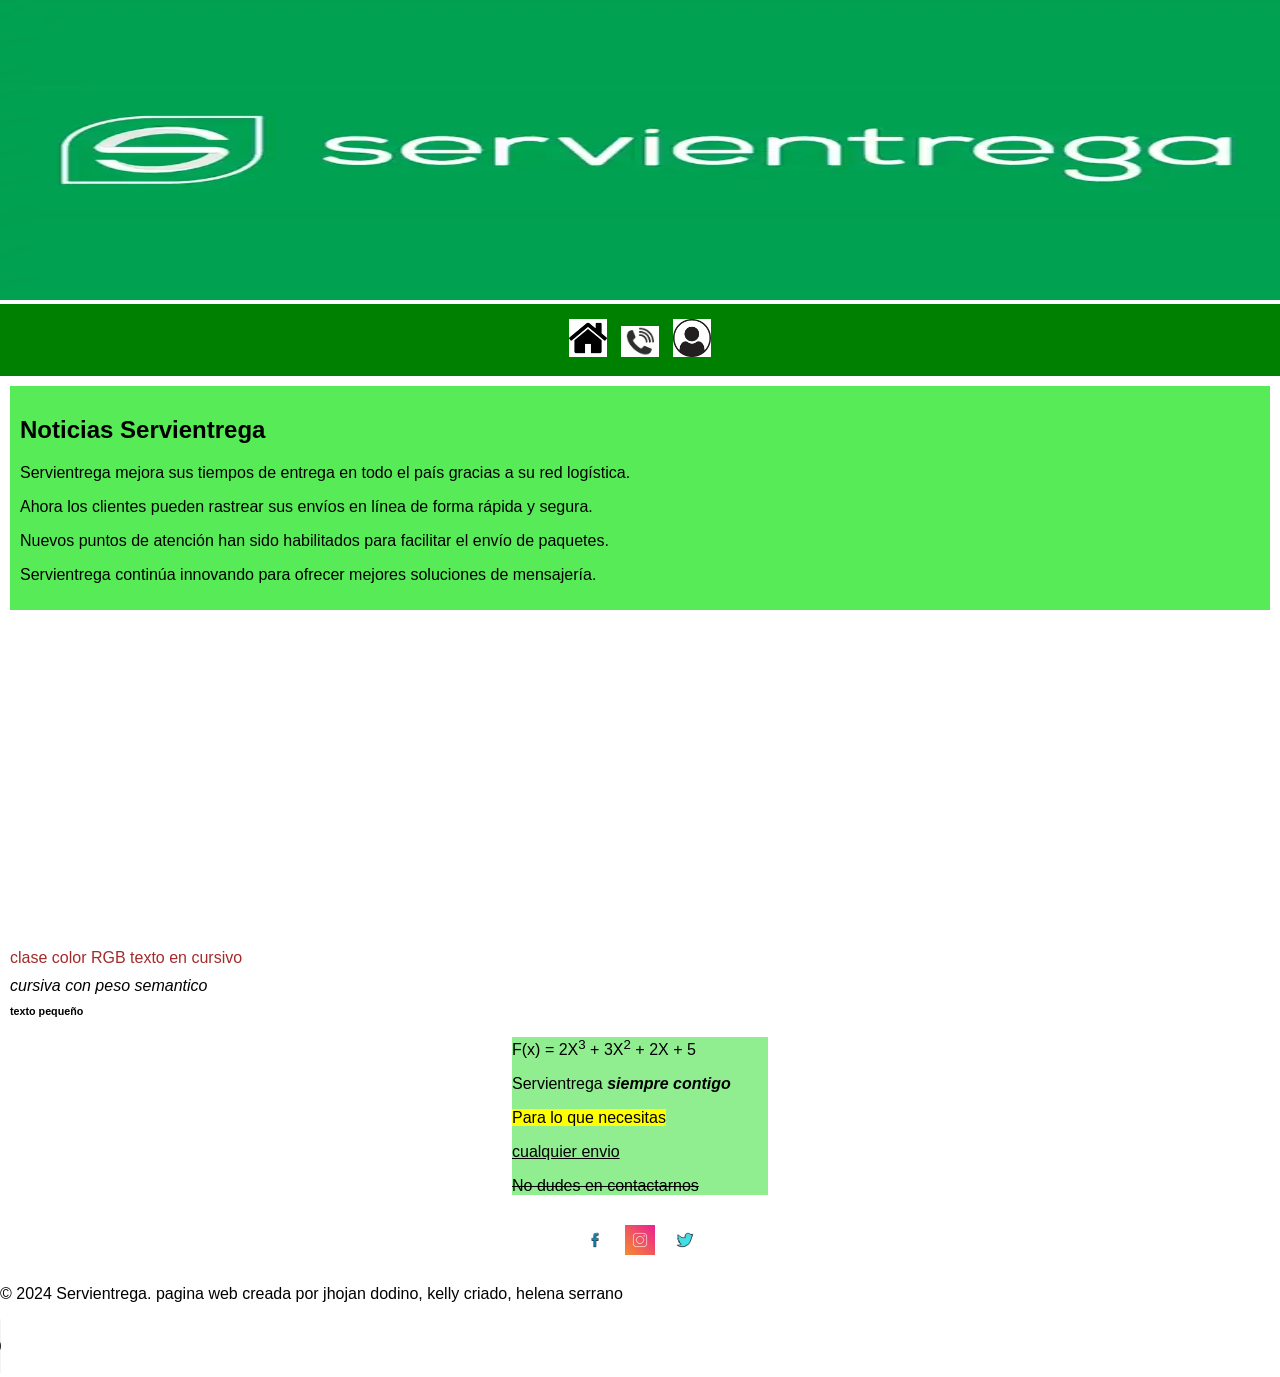
<file: index.html>
<!DOCTYPE html>
<html lang="en">
<head>
    <meta charset="UTF-8">
    <meta name="viewport" content="width=device-width, initial-scale=1.0">
    <title>Servientrega</title>
    <link rel="stylesheet" href="styles.css">
</head>
<body>
    <div class="container">
        <header>
            <div class="banner">
                <img src="img/logo.jpeg" alt="Envios Servientrega">
            </div>
        </header>

        <div class="barra-iconos">

            <a href="#"><img src="img/casa.png" alt="home"></a>

            <a href="paginas/contacto.html"><img src="img/telefono.png" alt="Teléfono"></a>

            <a href= "paginas/servicio.html"><img src="img/persona.png" alt="Usuario"></a>

        </div>

        <div class="noticias">
            <h2>Noticias Servientrega</h2>

            <p>Servientrega mejora sus tiempos de entrega en todo el país gracias a su red logística.</p>
            <p>Ahora los clientes pueden rastrear sus envíos en línea de forma rápida y segura.</p>
            <p>Nuevos puntos de atención han sido habilitados para facilitar el envío de paquetes.</p>
            <p>Servientrega continúa innovando para ofrecer mejores soluciones de mensajería.</p>
        </div>

        <iframe width="100%" height="315" src="https://www.youtube.com/embed/Lk3W47JXybE?si=HIH835FfEfrVpPam" title="YouTube video player" frameborder="0" allow="accelerometer; autoplay; clipboard-write; encrypted-media; gyroscope; picture-in-picture; web-share" referrerpolicy="strict-origin-when-cross-origin" allowfullscreen></iframe>

        <p style="color: brown; margin: 10px;">clase color RGB texto en cursivo</p>
        <p style="margin: 10px;"><i>cursiva con peso semantico</i></p>
        <h6 style="margin: 10px;">texto pequeño</h6>

        <div class="cuadro">
            <p>F(x) = 2X<sup>3</sup> + 3X<sup>2</sup> + 2X + 5 </p>
            <p>Servientrega <i><b>siempre contigo</b></i></p>
            <p><mark>Para lo que necesitas</mark></p>
            <p><u>cualquier envio</u></p>
            <p><s>No dudes en contactarnos</s></p>
        </div>

         <footer>
            <div class="redes">
                <a href="https://web.facebook.com/Servientrega.ms">
                <img src="../img/facebook.png" alt="Facebook">
                </a>

                <a href="https://www.instagram.com/servientrega.ms/">
                <img src="../img/instagram.png" alt="Instagram">
                </a>

                <a href="https://x.com/Servientrega_ms">
                <img src="../img/twitter.png" alt="Twitter">
                </a>
            </div>

            <p>&copy; 2024 Servientrega. pagina web creada por jhojan dodino, kelly criado, helena serrano </p>
            <audio controls>
                <source src="../Musica/I WANNA BE YOUR.mp3" type="audio/mpeg">
            </audio>
        </footer>
    </div>
</body>
</html>
</file>
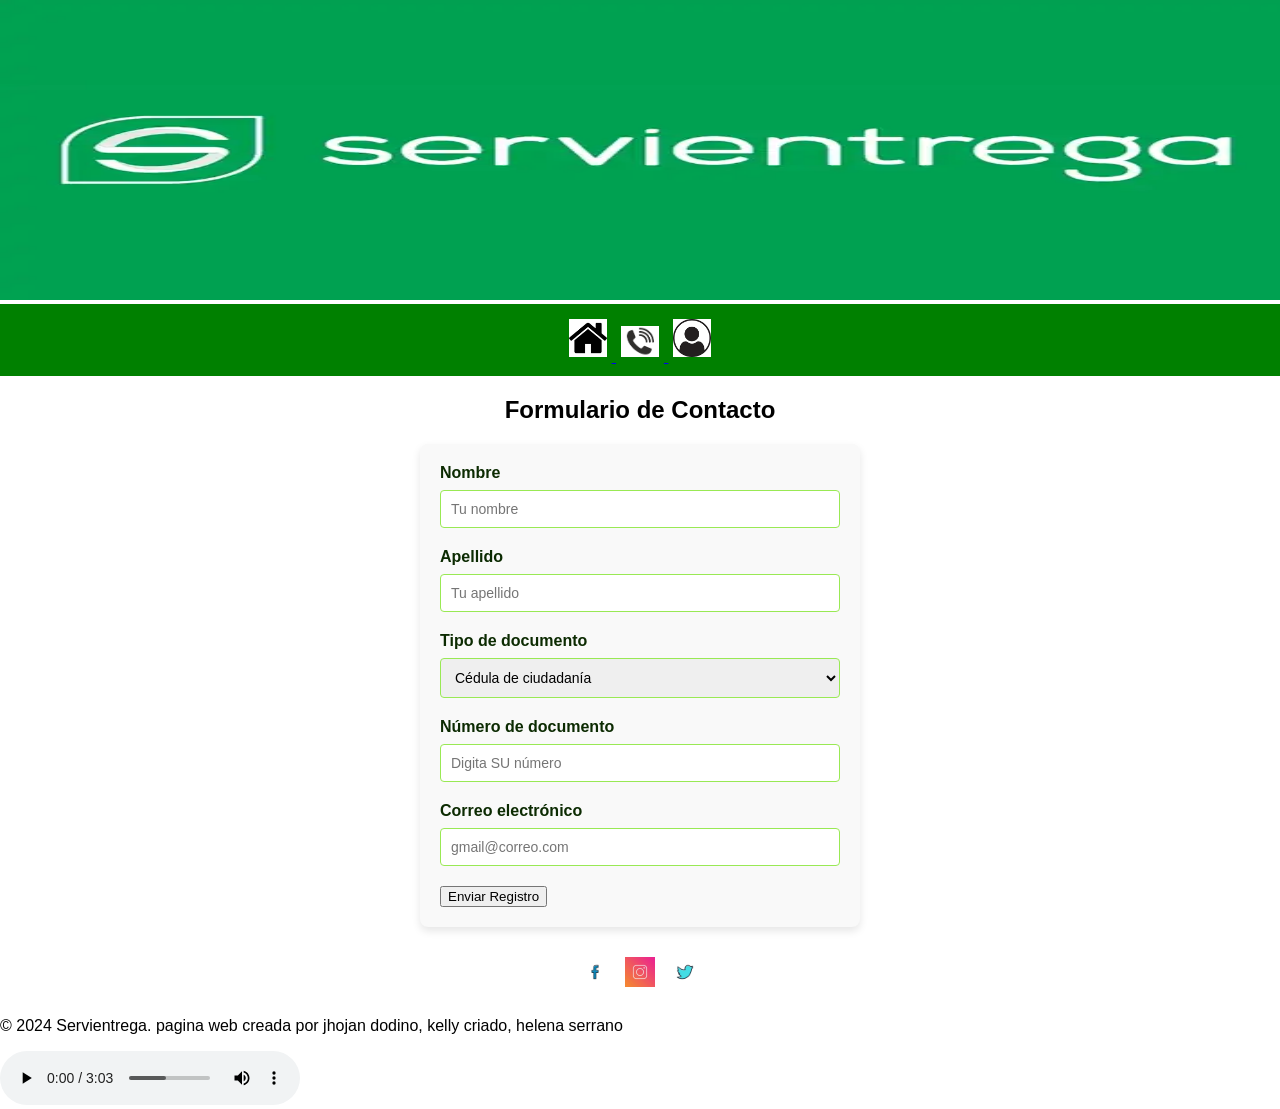
<file: paginas/contacto.html>
<!DOCTYPE html>
<html lang="en">
<head>
    <meta charset="UTF-8">
    <meta name="viewport" content="width=device-width, initial-scale=1.0">
    <title>Servientrega</title>
    <link rel="stylesheet" href="../styles.css">
</head>
<body>
    <div class="container">
        <header>
            <div class="banner">
                <img src="../img/logo.jpeg" alt="Envios Servientrega">
            </div>
        </header>

        <div class="barra-iconos">

            <a href="../index.html">
                <img src="../img/casa.png" alt="home">
            </a>

            <a href="contacto.html">
                <img src="../img/telefono.png" alt="Teléfono">
            </a>

            <a href="servicio.html">
                <img src="../img/persona.png" alt="Usuario">
            </a>

        </div>

        <h2 style="text-align: center;">Formulario de Contacto</h2>
        <form action="#">
        <label for="nombre">Nombre</label>
        <input type="text" id="nombre" name="nombre" placeholder="Tu nombre" required>

        <label for="apellido">Apellido</label>
        <input type="text" id="apellido" name="apellido" placeholder="Tu apellido" required>

        <label for="tipo_doc">Tipo de documento</label>
        <select id="tipo_doc" name="tipo_doc">
            <option value="CC">Cédula de ciudadanía</option>
            <option value="TI">Tarjeta de identidad</option>
            <option value="CE">Cédula de extranjería</option>
        </select>

        <label for="num_doc">Número de documento</label>
        <input type="number" id="num_doc" name="num_doc" placeholder="Digita SU número" required>

        <label for="email">Correo electrónico</label>
        <input type="email" id="email" name="email" placeholder="gmail@correo.com" required>

        <input type="submit" value="Enviar Registro">
        </form>

         <footer>
            <div class="redes">
                <a href="https://web.facebook.com/Servientrega.ms">
                <img src="../img/facebook.png" alt="Facebook">
                </a>

                <a href="https://www.instagram.com/servientrega.ms/">
                <img src="../img/instagram.png" alt="Instagram">
                </a>

                <a href="https://x.com/Servientrega_ms">
                <img src="../img/twitter.png" alt="Twitter">
                </a>
            </div>

            <p>&copy; 2024 Servientrega. pagina web creada por jhojan dodino, kelly criado, helena serrano </p>
            <audio controls>
                <source src="../Musica/I WANNA BE YOUR.mp3" type="audio/mpeg">
            </audio>
        </footer>
    </div>
</body>
</html>
</file>
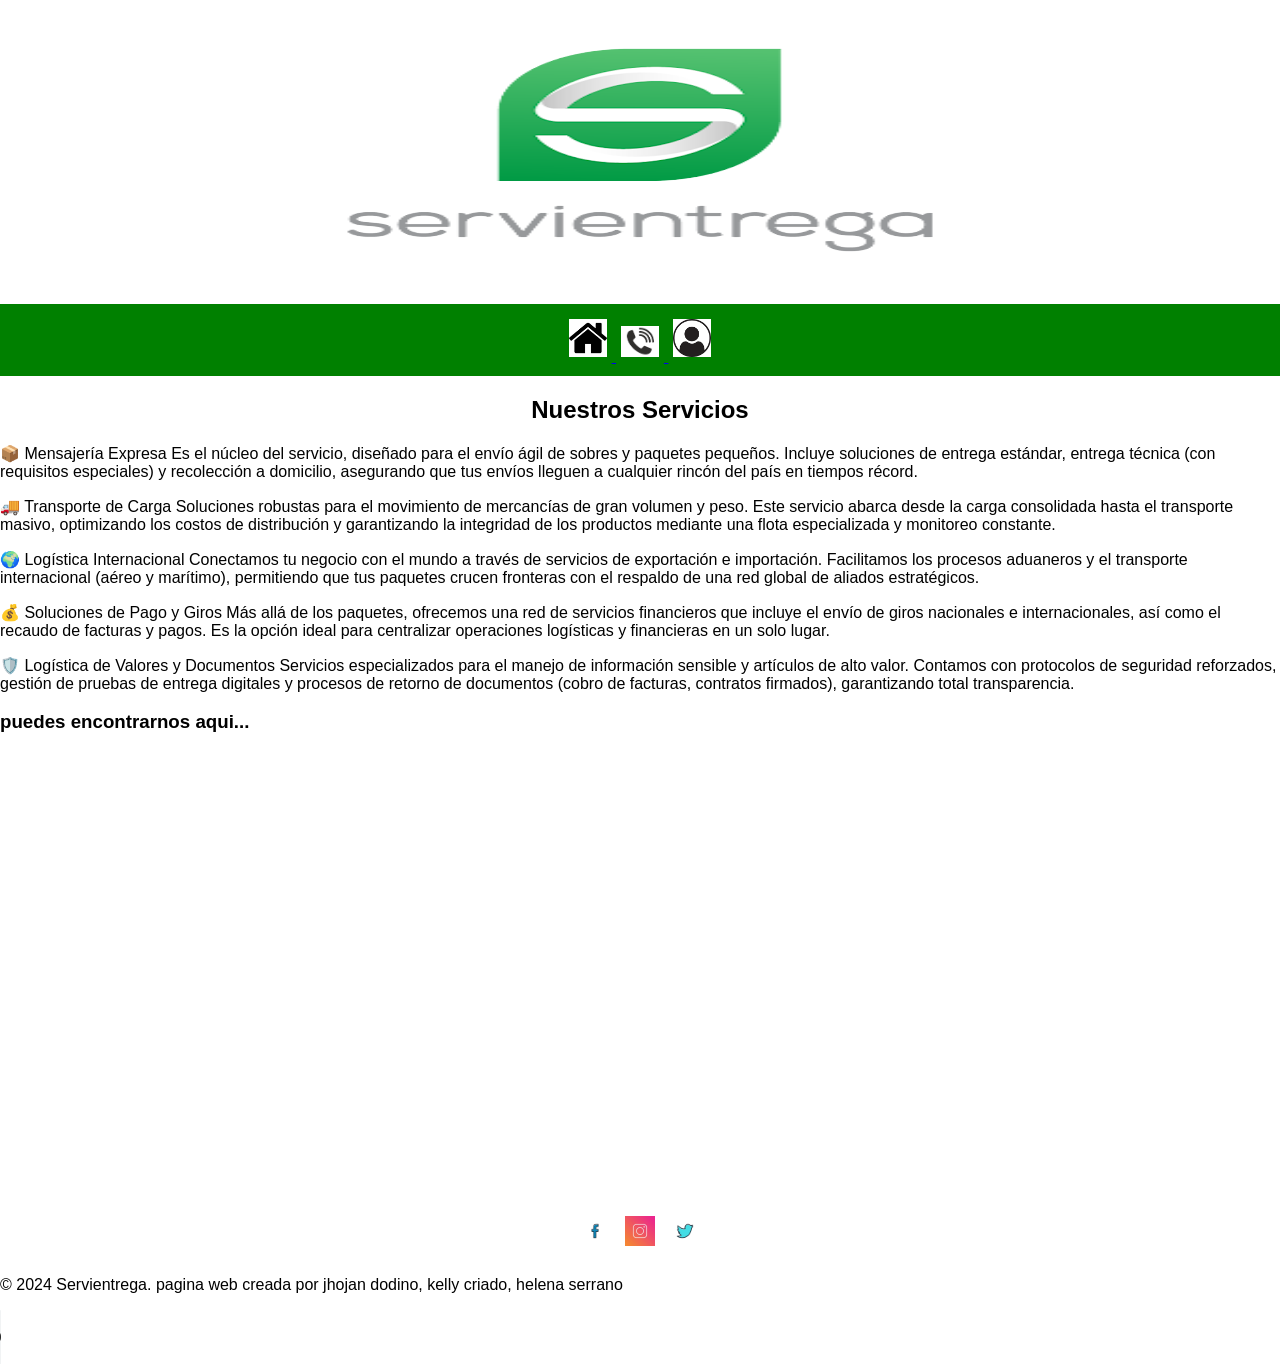
<file: paginas/servicio.html>
<!DOCTYPE html>
<html lang="en">
<head>
    <meta charset="UTF-8">
    <meta name="viewport" content="width=device-width, initial-scale=1.0">
    <title>Servientrega</title>
    <link rel="stylesheet" href="../styles.css">
</head>
<body>
    <div class="container">
        <header>
            <div class="banner">
                <img src="../img/icono_2.png" alt="Envios Servientrega">
            </div>
        </header>

        <div class="barra-iconos">

            <a href="../index.html">
                <img src="../img/casa.png" alt="home">
            </a>

            <a href="contacto.html">
                <img src="../img/telefono.png" alt="Teléfono">
            </a>

            <a href="servicio.html">
                <img src="../img/persona.png" alt="Usuario">
            </a>

        </div>

        <h2 style="text-align: center;">Nuestros Servicios</h2>
        <p>📦 Mensajería Expresa
        Es el núcleo del servicio, diseñado para el envío ágil de sobres y paquetes pequeños. Incluye soluciones de entrega estándar, entrega técnica (con requisitos especiales) y recolección a domicilio, asegurando que tus envíos lleguen a cualquier rincón del país en tiempos récord.</p>

        <p>🚚 Transporte de Carga
        Soluciones robustas para el movimiento de mercancías de gran volumen y peso. Este servicio abarca desde la carga consolidada hasta el transporte masivo, optimizando los costos de distribución y garantizando la integridad de los productos mediante una flota especializada y monitoreo constante.</p>

        <p>🌍 Logística Internacional
        Conectamos tu negocio con el mundo a través de servicios de exportación e importación. Facilitamos los procesos aduaneros y el transporte internacional (aéreo y marítimo), permitiendo que tus paquetes crucen fronteras con el respaldo de una red global de aliados estratégicos.</p>

        <p>💰 Soluciones de Pago y Giros
        Más allá de los paquetes, ofrecemos una red de servicios financieros que incluye el envío de giros nacionales e internacionales, así como el recaudo de facturas y pagos. Es la opción ideal para centralizar operaciones logísticas y financieras en un solo lugar.</p>

        🛡️ Logística de Valores y Documentos
        Servicios especializados para el manejo de información sensible y artículos de alto valor. Contamos con protocolos de seguridad reforzados, gestión de pruebas de entrega digitales y procesos de retorno de documentos (cobro de facturas, contratos firmados), garantizando total transparencia.</p>

        <h3>puedes encontrarnos aqui...</h3>
        <iframe src="https://www.google.com/maps/embed?pb=!1m18!1m12!1m3!1d63166.66946203482!2d-73.68240057832034!3d8.311062800000002!2m3!1f0!2f0!3f0!3m2!1i1024!2i768!4f13.1!3m3!1m2!1s0x8e5d857cf19bcf99%3A0x49ac25ca729e313b!2sServientrega%20Aguachica%20Of.Ppal!5e0!3m2!1ses-419!2sco!4v1773722205669!5m2!1ses-419!2sco" width="600" height="450" style="border:0;" allowfullscreen="" loading="lazy" referrerpolicy="no-referrer-when-downgrade"></iframe>

         <footer>
            <div class="redes">
                <a href="https://web.facebook.com/Servientrega.ms">
                <img src="../img/facebook.png" alt="Facebook">
                </a>

                <a href="https://www.instagram.com/servientrega.ms/">
                <img src="../img/instagram.png" alt="Instagram">
                </a>

                <a href="https://x.com/Servientrega_ms">
                <img src="../img/twitter.png" alt="Twitter">
                </a>    
            </div>

            <p>&copy; 2024 Servientrega. pagina web creada por jhojan dodino, kelly criado, helena serrano </p>
            <audio controls>
                <source src="../Musica/I WANNA BE YOUR.mp3" type="audio/mpeg">
            </audio>
        </footer>
    </div>
</body>
</html>
</file>
<file: styles.css>
body{
    margin:0;
    font-family: Arial;
}

.banner img{
    width:100%;
    height:300px;
}

.barra-iconos{
    background:green;
    text-align:center;
    padding:10px;
}

.barra-iconos img{
    width:3%;
    margin:5px;
}

.noticias{
    background: rgb(87, 236, 87);
    margin:10px;
    padding:10px;
}

.cuadro{
    background-color: lightgreen;
    width: 20%;
    margin: 20px auto;
    text-align: left;
}

.redes{
    display: flex;
    justify-content: center;
    align-items: center;
    gap: 15px;
    padding: 10px;
}

.redes img{
    width: 30px;
}

form {
  max-width: 400px;
  margin: 20px auto;
  padding: 20px;
  background-color: #f9f9f9;
  border-radius: 8px;
  box-shadow: 0 4px 8px rgba(0, 0, 0, 0.1);
  font-family: Arial, sans-serif;
}


label {
  display: block;
  margin-bottom: 8px;
  font-weight: bold;
  color: #0c2b02;
}


input[type="text"],
input[type="number"],
input[type="email"],
input[type="password"],
select {
  width: 100%;
  padding: 10px;
  margin-bottom: 20px;
  border: 1px solid #99e954;
  border-radius: 4px;
  box-sizing: border-box;
  font-size: 14px;
}


input:focus, 
select:focus {
  border-color: #4CAF50;
  outline: none;
  background-color: #cdead4;
}
</file>
